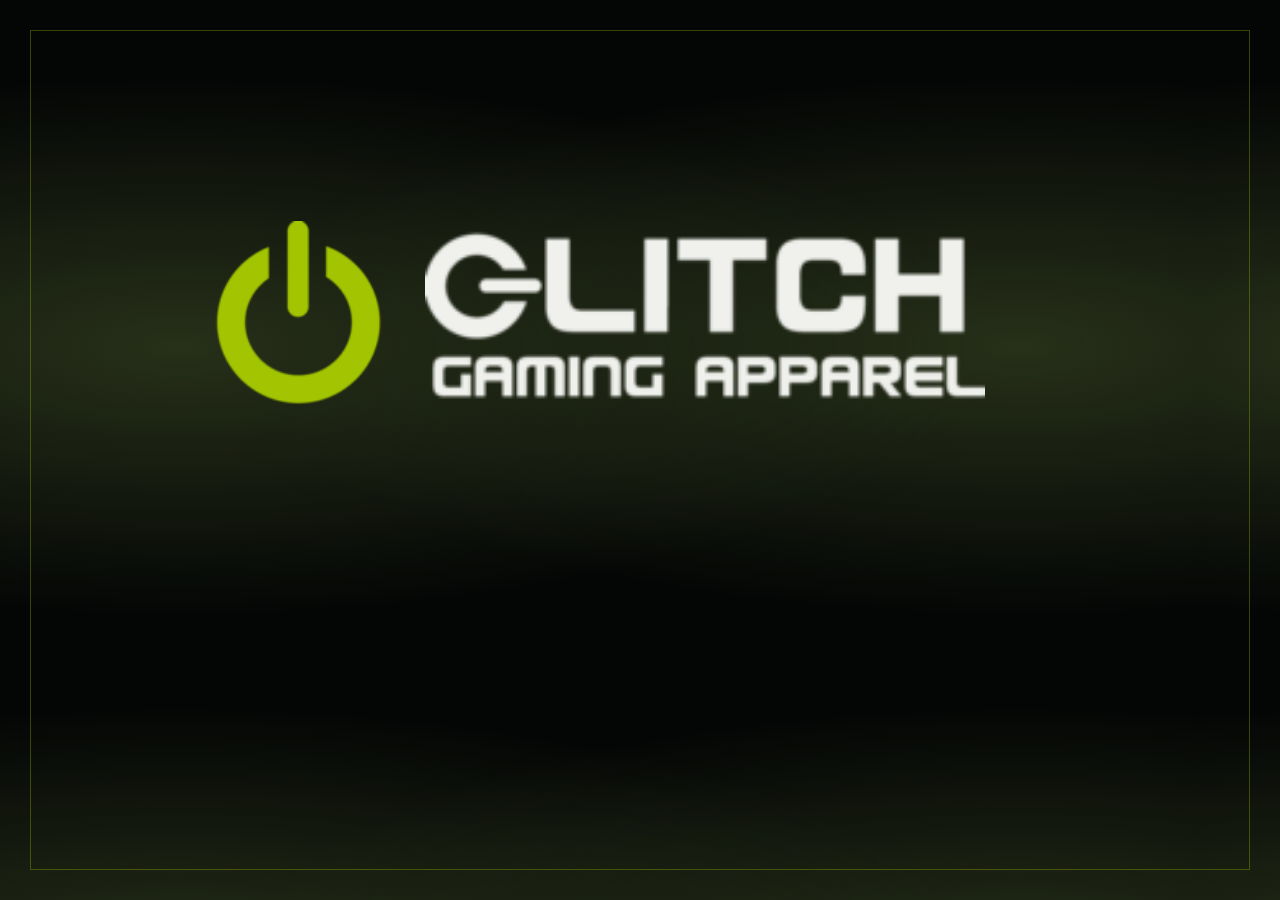
<file: tools/share-preview.html>
<!doctype html>
<html lang="en"><meta charset="utf-8"><title>Glitch Gear share artwork</title>
<style>
*{box-sizing:border-box}html,body{margin:0;width:1200px;height:630px;overflow:hidden}body{display:flex;align-items:center;justify-content:center;background:radial-gradient(ellipse at 15% 55%,#273019,transparent 55%),radial-gradient(ellipse at 85% 55%,#273019,transparent 55%),#040605;color:#f0f1ed;font-family:Arial,sans-serif}.frame{position:absolute;inset:30px;border:1px solid #a3c40055}.content{display:flex;align-items:center;gap:34px}.mark,.words{display:block;mask-image:url('../assets/glitch-logo.png');mask-repeat:no-repeat}.mark{width:176px;height:188px;background:#a3c400;mask-size:336px 304px;mask-position:-80px 0}.words{width:560px;height:175px;background:#f0f1ed;mask-size:560px 510px;mask-position:center bottom}.tagline{position:absolute;bottom:100px;margin:0;font-size:23px;font-weight:700;letter-spacing:5px;color:#a3c400}
</style><div class="frame"></div><div class="content"><span class="mark"></span><span class="words"></span></div></html>
</file>
